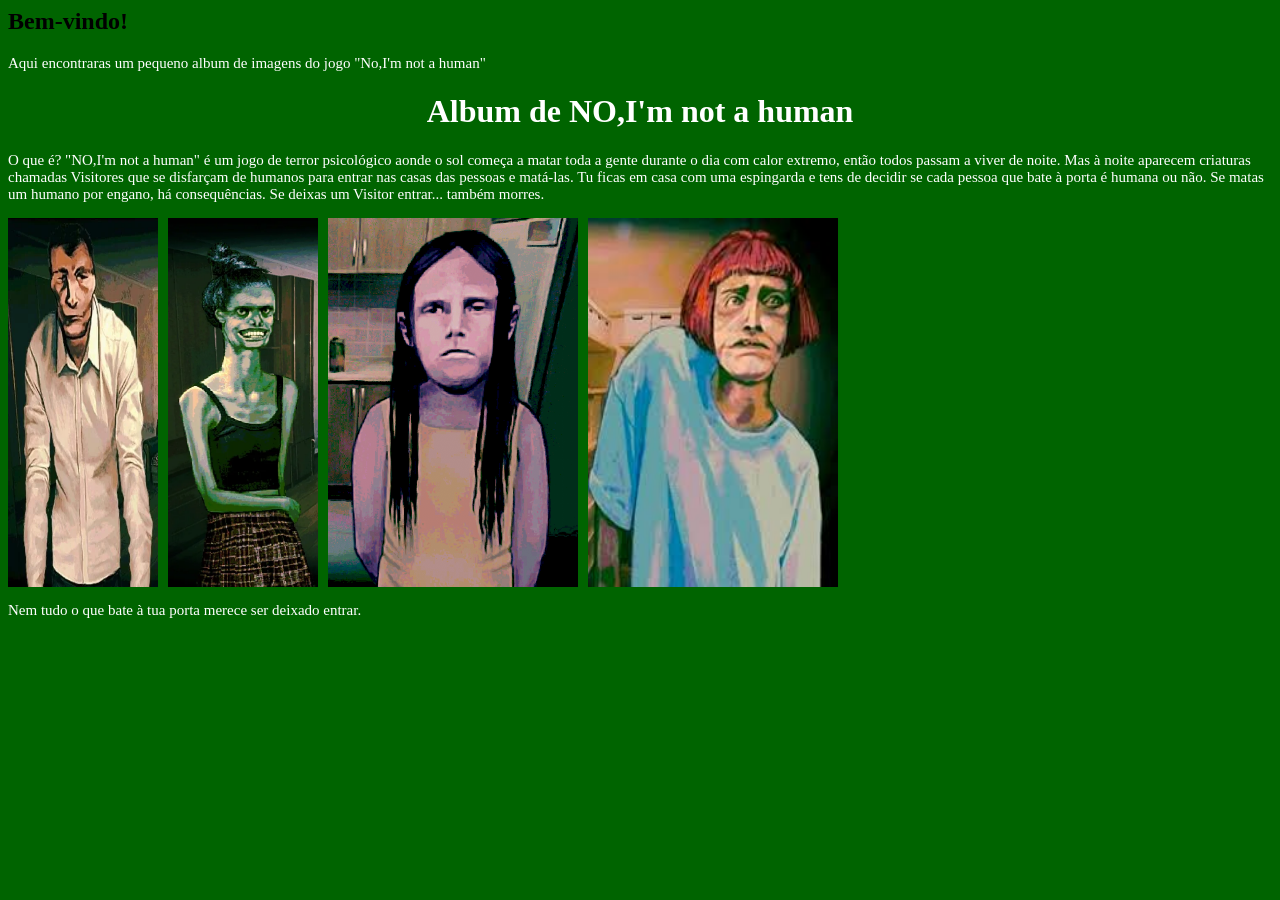
<file: gei2528/index.html>
<html>
<title> Álbum de No i'm not a human </title>
<head> 
<link rel="stylesheet" href="estilos.css"> <!--Define a ligação entre os ficheiro html e css-->
</head>
<body>
<main>
  <h2>Bem-vindo!</h2>
  <p>Aqui encontraras um pequeno album de imagens do jogo "No,I'm not a human"</p>
</main>
<h1> Album de NO,I'm not a human </h1>
<p>
O que é? "NO,I'm not a human" é um jogo de terror psicológico aonde o sol começa a matar toda a gente durante o dia com calor extremo, então todos passam a viver de noite. Mas à noite aparecem criaturas chamadas Visitores que se disfarçam de humanos para entrar nas casas das pessoas e matá-las. Tu ficas em casa com uma espingarda e tens de decidir se cada pessoa que bate à porta é humana ou não. Se matas um humano por engano, há consequências. Se deixas um Visitor entrar... também morres.</p>
<div style="display: flex; gap: 10px;">
  <img src="tallguy.webp" alt="tall guy" style="width: 150px;">
  <img src="cat_lady.png" alt="cat lady" style="width: 150px;">
  <img src="kid.png" alt="kid" style="width:250px;">
  <img src="visitor.png" alt="visitante" style="width:250px;">
</div>
<p> Nem tudo o que bate à tua porta merece ser deixado entrar.</p>

</body> <!--Fecha a parte do corpo do texto-->
</html> <!--Fecha o ficheiro HTML-->
</file>
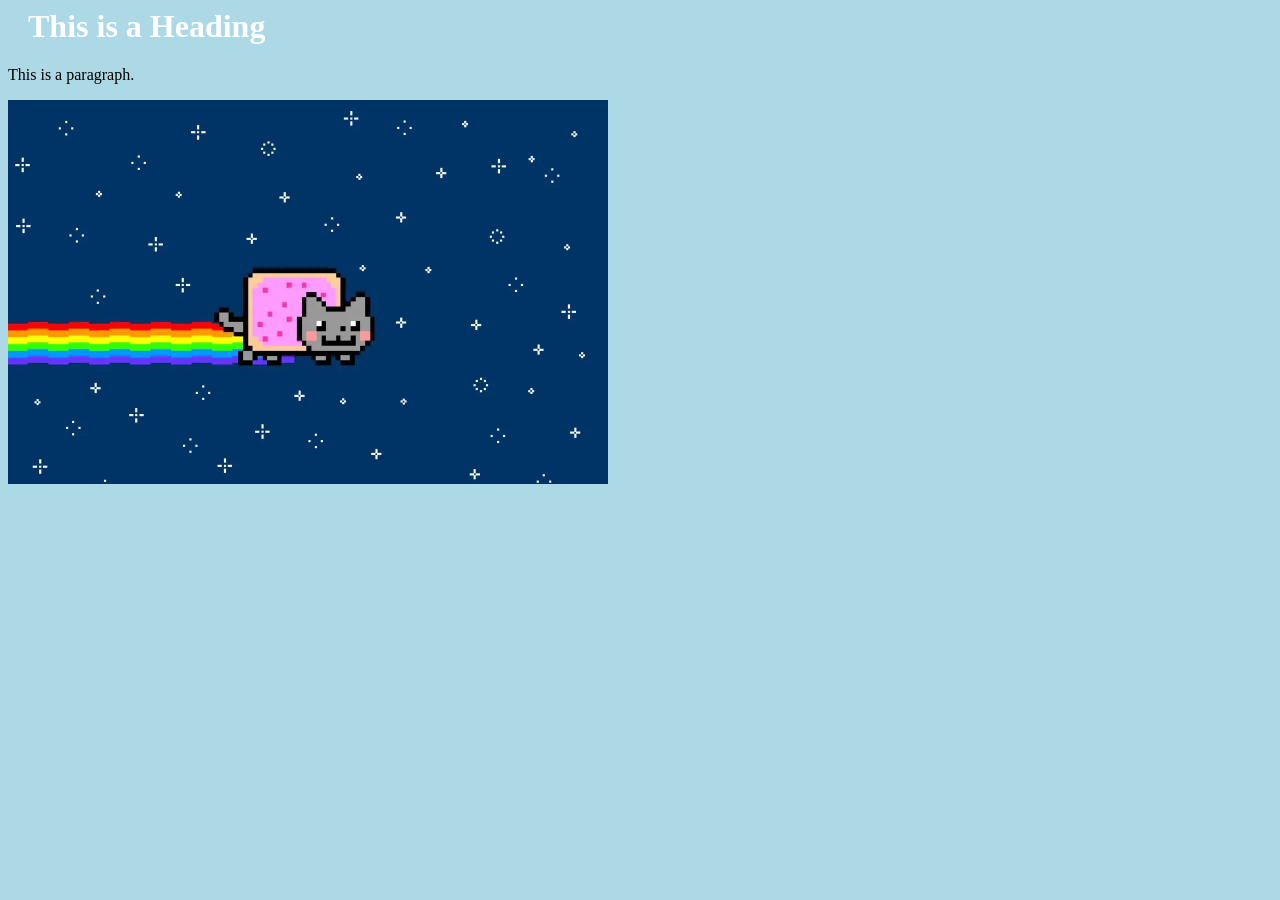
<file: gei2528/indexdiana.html>
<html> <!--Isto é um comentário que não afeta o codigo super importante para a PAP-->
<title>Pagina de TESTE</title>
<head> <!--Obrigatório colocar 'head' aonde escrevemos o link de ligação'-->
<meta charset="UTF-8">
<link rel='stylesheet' href='styles.css'> <!--Define a ligação entre os ficheiro html e css-->
</head>
<body> <!--Abre a parte do corpo do texto assim a partir dele ja podemos escrever o corpo do texto que queremos-->

<h1>This is a Heading</h1> <!--Isto é um título-->
<p>This is a paragraph.</p> <!--Isto é um paragrafo-->
<img src='nyancat.png' alt=nyancat width='600' height='384'>

</body> <!--Fecha a parte do corpo do texto-->
</html> <!--Fecha o ficheiro HTML-->

<!--Se quisermos fzr algo mas n temos a ctz q queremos alterar e queremos guardar para outro dia podemos escrever o codigo em comentário-->
</file>
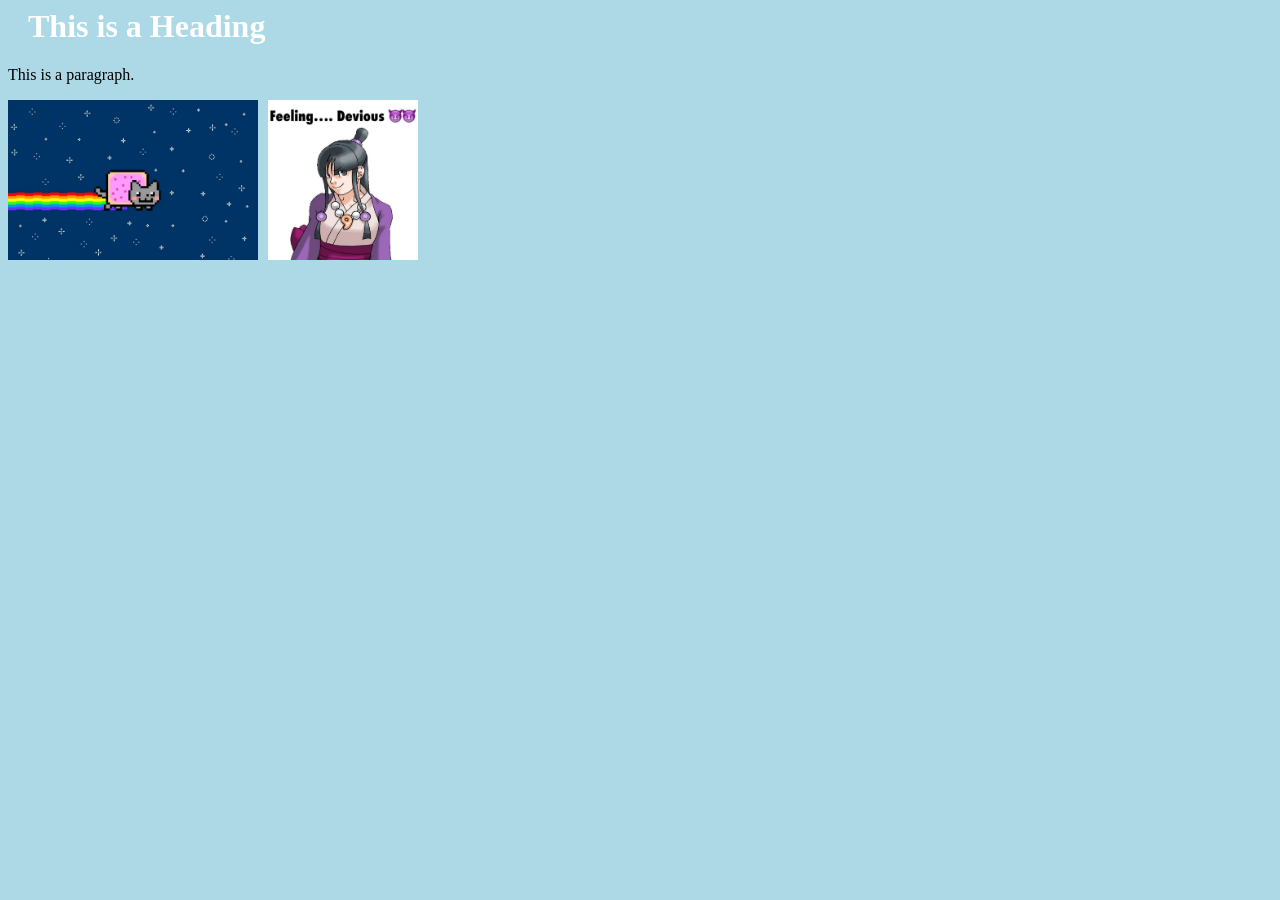
<file: gei2528/indexdiana2.html>
<html> <!--Isto é um comentário que não afeta o codigo super importante para a PAP-->
<title>Pagina de TESTE</title>
<head> <!--Obrigatório colocar 'head' aonde escrevemos o link de ligação'-->
<link rel='stylesheet' href='styles.css'> <!--Define a ligação entre os ficheiro html e css-->
</head>
<body> <!--Abre a parte do corpo do texto assim a partir dele ja podemos escrever o corpo do texto que queremos-->

<h1>This is a Heading</h1> <!--Isto é um título-->
<p>This is a paragraph.</p> <!--Isto é um paragrafo-->
<div style="display: flex; gap: 10px;">
  <img src="nyancat.png" alt="nyancat" style="width: 250px;">
  <img src="mayaaceattorney.jpg" alt="maya" style="width: 150px;">
</div>

</body> <!--Fecha a parte do corpo do texto-->
</html> <!--Fecha o ficheiro HTML-->

<!--Se quisermos fzr algo mas n temos a ctz q queremos alterar e queremos guardar para outro dia podemos escrever o codigo em comentário-->
</file>
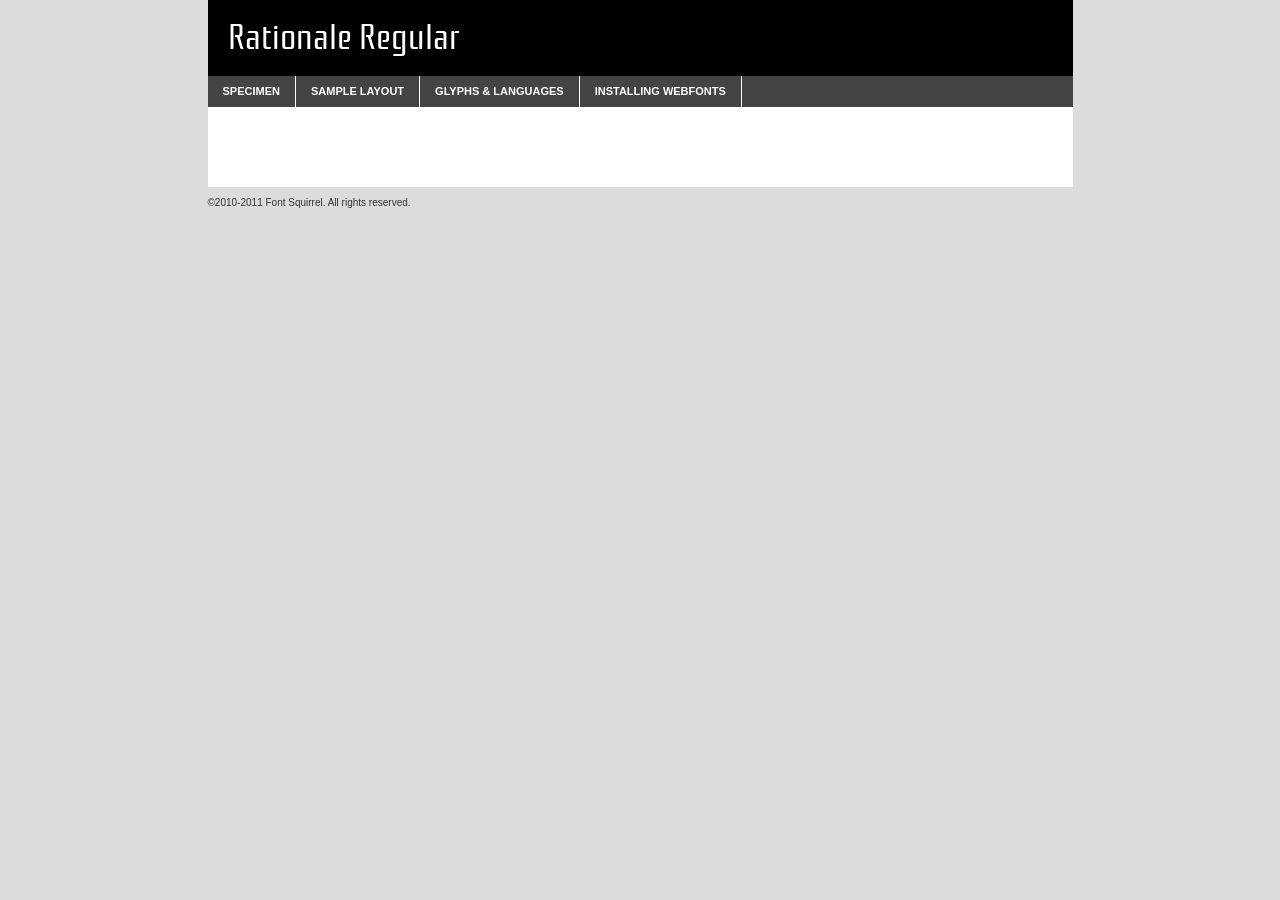
<file: wampthemes/modern/fonts/rationale-regular-demo.html>
<!DOCTYPE html PUBLIC "-//W3C//DTD XHTML 1.0 Transitional//EN"
	"http://www.w3.org/TR/xhtml1/DTD/xhtml1-transitional.dtd">

<html xmlns="http://www.w3.org/1999/xhtml" xml:lang="en" lang="en">
<head>
	<meta http-equiv="Content-Type" content="text/html; charset=utf-8" />
	<script src="http://ajax.googleapis.com/ajax/libs/jquery/1.7.2/jquery.min.js" type="text/javascript" charset="utf-8"></script>
	<script src="specimen_files/easytabs.js" type="text/javascript" charset="utf-8"></script>
	<link rel="stylesheet" href="specimen_files/specimen_stylesheet.css" type="text/css" charset="utf-8" />
	<link rel="stylesheet" href="stylesheet.css" type="text/css" charset="utf-8" />

	<style type="text/css">
					body{
				font-family: 'rationaleregular';
							}
		</style>

	<title>Rationale Regular Specimen</title>
	
	
	<script type="text/javascript" charset="utf-8">
		$(document).ready(function() {
			$('#container').easyTabs({defaultContent:1});
		});
	</script>
</head>

<body>
<div id="container">
	<div id="header">
		Rationale Regular	</div>
	<ul class="tabs">
		<li><a href="#specimen">Specimen</a></li>
		<li><a href="#layout">Sample Layout</a></li>
				<li><a href="#glyphs">Glyphs &amp; Languages</a></li>
		<li><a href="#installing">Installing Webfonts</a></li>
		
	</ul>
	
	<div id="main_content">

		
			<div id="specimen">
		
				<div class="section">
					<div class="grid12 firstcol">
						<div class="huge">AaBb</div>
					</div>
				</div>
		
				<div class="section">
					<div class="glyph_range">A&#x200B;B&#x200b;C&#x200b;D&#x200b;E&#x200b;F&#x200b;G&#x200b;H&#x200b;I&#x200b;J&#x200b;K&#x200b;L&#x200b;M&#x200b;N&#x200b;O&#x200b;P&#x200b;Q&#x200b;R&#x200b;S&#x200b;T&#x200b;U&#x200b;V&#x200b;W&#x200b;X&#x200b;Y&#x200b;Z&#x200b;a&#x200b;b&#x200b;c&#x200b;d&#x200b;e&#x200b;f&#x200b;g&#x200b;h&#x200b;i&#x200b;j&#x200b;k&#x200b;l&#x200b;m&#x200b;n&#x200b;o&#x200b;p&#x200b;q&#x200b;r&#x200b;s&#x200b;t&#x200b;u&#x200b;v&#x200b;w&#x200b;x&#x200b;y&#x200b;z&#x200b;1&#x200b;2&#x200b;3&#x200b;4&#x200b;5&#x200b;6&#x200b;7&#x200b;8&#x200b;9&#x200b;0&#x200b;&amp;&#x200b;.&#x200b;,&#x200b;?&#x200b;!&#x200b;&#64;&#x200b;(&#x200b;)&#x200b;#&#x200b;$&#x200b;%&#x200b;*&#x200b;+&#x200b;-&#x200b;=&#x200b;:&#x200b;;</div>
				</div>
				<div class="section">
					<div class="grid12 firstcol">
						<table class="sample_table">
							<tr><td>10</td><td class="size10">abcdefghijklmnopqrstuvwxyzABCDEFGHIJKLMNOPQRSTUVWXYZ0123456789abcdefghijklmnopqrstuvwxyzABCDEFGHIJKLMNOPQRSTUVWXYZ0123456789abcdefghijklmnopqrstuvwxyzABCDEFGHIJKLMNOPQRSTUVWXYZ</td></tr>
							<tr><td>11</td><td class="size11">abcdefghijklmnopqrstuvwxyzABCDEFGHIJKLMNOPQRSTUVWXYZ0123456789abcdefghijklmnopqrstuvwxyzABCDEFGHIJKLMNOPQRSTUVWXYZ0123456789abcdefghijklmnopqrstuvwxyzABCDEFGHIJKLMNOPQRSTUVWXYZ</td></tr>
							<tr><td>12</td><td class="size12">abcdefghijklmnopqrstuvwxyzABCDEFGHIJKLMNOPQRSTUVWXYZ0123456789abcdefghijklmnopqrstuvwxyzABCDEFGHIJKLMNOPQRSTUVWXYZ0123456789abcdefghijklmnopqrstuvwxyzABCDEFGHIJKLMNOPQRSTUVWXYZ</td></tr>
							<tr><td>13</td><td class="size13">abcdefghijklmnopqrstuvwxyzABCDEFGHIJKLMNOPQRSTUVWXYZ0123456789abcdefghijklmnopqrstuvwxyzABCDEFGHIJKLMNOPQRSTUVWXYZ0123456789abcdefghijklmnopqrstuvwxyzABCDEFGHIJKLMNOPQRSTUVWXYZ</td></tr>
							<tr><td>14</td><td class="size14">abcdefghijklmnopqrstuvwxyzABCDEFGHIJKLMNOPQRSTUVWXYZ0123456789abcdefghijklmnopqrstuvwxyzABCDEFGHIJKLMNOPQRSTUVWXYZ0123456789abcdefghijklmnopqrstuvwxyzABCDEFGHIJKLMNOPQRSTUVWXYZ</td></tr>
							<tr><td>16</td><td class="size16">abcdefghijklmnopqrstuvwxyzABCDEFGHIJKLMNOPQRSTUVWXYZ0123456789abcdefghijklmnopqrstuvwxyzABCDEFGHIJKLMNOPQRSTUVWXYZ</td></tr>
							<tr><td>18</td><td class="size18">abcdefghijklmnopqrstuvwxyzABCDEFGHIJKLMNOPQRSTUVWXYZ0123456789abcdefghijklmnopqrstuvwxyzABCDEFGHIJKLMNOPQRSTUVWXYZ</td></tr>
							<tr><td>20</td><td class="size20">abcdefghijklmnopqrstuvwxyzABCDEFGHIJKLMNOPQRSTUVWXYZ0123456789abcdefghijklmnopqrstuvwxyzABCDEFGHIJKLMNOPQRSTUVWXYZ</td></tr>
							<tr><td>24</td><td class="size24">abcdefghijklmnopqrstuvwxyzABCDEFGHIJKLMNOPQRSTUVWXYZ0123456789abcdefghijklmnopqrstuvwxyzABCDEFGHIJKLMNOPQRSTUVWXYZ</td></tr>
							<tr><td>30</td><td class="size30">abcdefghijklmnopqrstuvwxyzABCDEFGHIJKLMNOPQRSTUVWXYZ0123456789abcdefghijklmnopqrstuvwxyzABCDEFGHIJKLMNOPQRSTUVWXYZ</td></tr>
							<tr><td>36</td><td class="size36">abcdefghijklmnopqrstuvwxyzABCDEFGHIJKLMNOPQRSTUVWXYZ0123456789abcdefghijklmnopqrstuvwxyzABCDEFGHIJKLMNOPQRSTUVWXYZ</td></tr>
							<tr><td>48</td><td class="size48">abcdefghijklmnopqrstuvwxyzABCDEFGHIJKLMNOPQRSTUVWXYZ0123456789abcdefghijklmnopqrstuvwxyzABCDEFGHIJKLMNOPQRSTUVWXYZ</td></tr>
							<tr><td>60</td><td class="size60">abcdefghijklmnopqrstuvwxyzABCDEFGHIJKLMNOPQRSTUVWXYZ0123456789abcdefghijklmnopqrstuvwxyzABCDEFGHIJKLMNOPQRSTUVWXYZ</td></tr>
							<tr><td>72</td><td class="size72">abcdefghijklmnopqrstuvwxyzABCDEFGHIJKLMNOPQRSTUVWXYZ0123456789abcdefghijklmnopqrstuvwxyzABCDEFGHIJKLMNOPQRSTUVWXYZ</td></tr>
							<tr><td>90</td><td class="size90">abcdefghijklmnopqrstuvwxyzABCDEFGHIJKLMNOPQRSTUVWXYZ0123456789abcdefghijklmnopqrstuvwxyzABCDEFGHIJKLMNOPQRSTUVWXYZ</td></tr>
						</table>
				
					</div>
			
				</div>
		
		
		
								<div class="section" id="bodycomparison">


										<div id="xheight">
				<div class="fontbody">&#x25FC;&#x25FC;&#x25FC;&#x25FC;&#x25FC;&#x25FC;&#x25FC;&#x25FC;&#x25FC;&#x25FC;&#x25FC;&#x25FC;&#x25FC;&#x25FC;&#x25FC;&#x25FC;&#x25FC;&#x25FC;&#x25FC;&#x25FC;&#x25FC;&#x25FC;&#x25FC;&#x25FC;&#x25FC;&#x25FC;&#x25FC;&#x25FC;&#x25FC;&#x25FC;&#x25FC;&#x25FC;&#x25FC;&#x25FC;&#x25FC;&#x25FC;&#x25FC;&#x25FC;&#x25FC;&#x25FC;&#x25FC;&#x25FC;&#x25FC;&#x25FC;&#x25FC;&#x25FC;&#x25FC;&#x25FC;&#x25FC;&#x25FC;&#x25FC;&#x25FC;&#x25FC;&#x25FC;&#x25FC;&#x25FC;&#x25FC;&#x25FC;&#x25FC;&#x25FC;&#x25FC;&#x25FC;&#x25FC;&#x25FC;&#x25FC;&#x25FC;&#x25FC;&#x25FC;&#x25FC;&#x25FC;&#x25FC;&#x25FC;&#x25FC;&#x25FC;&#x25FC;&#x25FC;&#x25FC;&#x25FC;&#x25FC;&#x25FC;&#x25FC;&#x25FC;&#x25FC;&#x25FC;&#x25FC;&#x25FC;&#x25FC;&#x25FC;&#x25FC;&#x25FC;&#x25FC;&#x25FC;&#x25FC;&#x25FC;&#x25FC;&#x25FC;&#x25FC;&#x25FC;&#x25FC;body</div><div class="arialbody">body</div><div class="verdanabody">body</div><div class="georgiabody">body</div></div>
										<div class="fontbody" style="z-index:1">
											body<span>Rationale Regular</span>
										</div>
										<div class="arialbody" style="z-index:1">
											body<span>Arial</span>
										</div>
										<div class="verdanabody" style="z-index:1">
											body<span>Verdana</span>
										</div>
										<div class="georgiabody" style="z-index:1">
											body<span>Georgia</span>
										</div>



								</div>
		
		
				<div class="section psample psample_row1" id="">
					
					<div class="grid2 firstcol">
						<p class="size10"><span>10.</span>Aenean lacinia bibendum nulla sed consectetur. Fusce dapibus, tellus ac cursus commodo, tortor mauris condimentum nibh, ut fermentum massa justo sit amet risus. Nullam id dolor id nibh ultricies vehicula ut id elit. Cum sociis natoque penatibus et magnis dis parturient montes, nascetur ridiculus mus. Nulla vitae elit libero, a pharetra augue.</p>
			
					</div>
					<div class="grid3">
						<p class="size11"><span>11.</span>Aenean lacinia bibendum nulla sed consectetur. Fusce dapibus, tellus ac cursus commodo, tortor mauris condimentum nibh, ut fermentum massa justo sit amet risus. Nullam id dolor id nibh ultricies vehicula ut id elit. Cum sociis natoque penatibus et magnis dis parturient montes, nascetur ridiculus mus. Nulla vitae elit libero, a pharetra augue.</p>
			
					</div>
					<div class="grid3">
						<p class="size12"><span>12.</span>Aenean lacinia bibendum nulla sed consectetur. Fusce dapibus, tellus ac cursus commodo, tortor mauris condimentum nibh, ut fermentum massa justo sit amet risus. Nullam id dolor id nibh ultricies vehicula ut id elit. Cum sociis natoque penatibus et magnis dis parturient montes, nascetur ridiculus mus. Nulla vitae elit libero, a pharetra augue.</p>
			
					</div>
					<div class="grid4">
						<p class="size13"><span>13.</span>Aenean lacinia bibendum nulla sed consectetur. Fusce dapibus, tellus ac cursus commodo, tortor mauris condimentum nibh, ut fermentum massa justo sit amet risus. Nullam id dolor id nibh ultricies vehicula ut id elit. Cum sociis natoque penatibus et magnis dis parturient montes, nascetur ridiculus mus. Nulla vitae elit libero, a pharetra augue.</p>
			
					</div>
					<div class="white_blend"></div>
					
				</div>
				<div class="section psample psample_row2" id="">
					<div class="grid3 firstcol">
						<p class="size14"><span>14.</span>Aenean lacinia bibendum nulla sed consectetur. Fusce dapibus, tellus ac cursus commodo, tortor mauris condimentum nibh, ut fermentum massa justo sit amet risus. Nullam id dolor id nibh ultricies vehicula ut id elit. Cum sociis natoque penatibus et magnis dis parturient montes, nascetur ridiculus mus. Nulla vitae elit libero, a pharetra augue.</p>
			
					</div>
					<div class="grid4">
						<p class="size16"><span>16.</span>Aenean lacinia bibendum nulla sed consectetur. Fusce dapibus, tellus ac cursus commodo, tortor mauris condimentum nibh, ut fermentum massa justo sit amet risus. Nullam id dolor id nibh ultricies vehicula ut id elit. Cum sociis natoque penatibus et magnis dis parturient montes, nascetur ridiculus mus. Nulla vitae elit libero, a pharetra augue.</p>
			
					</div>
					<div class="grid5">
						<p class="size18"><span>18.</span>Aenean lacinia bibendum nulla sed consectetur. Fusce dapibus, tellus ac cursus commodo, tortor mauris condimentum nibh, ut fermentum massa justo sit amet risus. Nullam id dolor id nibh ultricies vehicula ut id elit. Cum sociis natoque penatibus et magnis dis parturient montes, nascetur ridiculus mus. Nulla vitae elit libero, a pharetra augue.</p>
			
					</div>

					<div class="white_blend"></div>

				</div>
				
				<div class="section psample psample_row3" id="">
					<div class="grid5 firstcol">
						<p class="size20"><span>20.</span>Aenean lacinia bibendum nulla sed consectetur. Fusce dapibus, tellus ac cursus commodo, tortor mauris condimentum nibh, ut fermentum massa justo sit amet risus. Nullam id dolor id nibh ultricies vehicula ut id elit. Cum sociis natoque penatibus et magnis dis parturient montes, nascetur ridiculus mus. Nulla vitae elit libero, a pharetra augue.</p>
					</div>
					<div class="grid7">
						<p class="size24"><span>24.</span>Aenean lacinia bibendum nulla sed consectetur. Fusce dapibus, tellus ac cursus commodo, tortor mauris condimentum nibh, ut fermentum massa justo sit amet risus. Nullam id dolor id nibh ultricies vehicula ut id elit. Cum sociis natoque penatibus et magnis dis parturient montes, nascetur ridiculus mus. Nulla vitae elit libero, a pharetra augue.</p>
					</div>
					
					<div class="white_blend"></div>
					
				</div>
				
				<div class="section psample psample_row4" id="">
					<div class="grid12 firstcol">
						<p class="size30"><span>30.</span>Aenean lacinia bibendum nulla sed consectetur. Fusce dapibus, tellus ac cursus commodo, tortor mauris condimentum nibh, ut fermentum massa justo sit amet risus. Nullam id dolor id nibh ultricies vehicula ut id elit. Cum sociis natoque penatibus et magnis dis parturient montes, nascetur ridiculus mus. Nulla vitae elit libero, a pharetra augue.</p>
					</div>
					<div class="white_blend"></div>
					
				</div>
				
				
				
				<div class="section psample psample_row1 fullreverse">
					<div class="grid2 firstcol">
						<p class="size10"><span>10.</span>Aenean lacinia bibendum nulla sed consectetur. Fusce dapibus, tellus ac cursus commodo, tortor mauris condimentum nibh, ut fermentum massa justo sit amet risus. Nullam id dolor id nibh ultricies vehicula ut id elit. Cum sociis natoque penatibus et magnis dis parturient montes, nascetur ridiculus mus. Nulla vitae elit libero, a pharetra augue.</p>
			
					</div>
					<div class="grid3">
						<p class="size11"><span>11.</span>Aenean lacinia bibendum nulla sed consectetur. Fusce dapibus, tellus ac cursus commodo, tortor mauris condimentum nibh, ut fermentum massa justo sit amet risus. Nullam id dolor id nibh ultricies vehicula ut id elit. Cum sociis natoque penatibus et magnis dis parturient montes, nascetur ridiculus mus. Nulla vitae elit libero, a pharetra augue.</p>
			
					</div>
					<div class="grid3">
						<p class="size12"><span>12.</span>Aenean lacinia bibendum nulla sed consectetur. Fusce dapibus, tellus ac cursus commodo, tortor mauris condimentum nibh, ut fermentum massa justo sit amet risus. Nullam id dolor id nibh ultricies vehicula ut id elit. Cum sociis natoque penatibus et magnis dis parturient montes, nascetur ridiculus mus. Nulla vitae elit libero, a pharetra augue.</p>
			
					</div>
					<div class="grid4">
						<p class="size13"><span>13.</span>Aenean lacinia bibendum nulla sed consectetur. Fusce dapibus, tellus ac cursus commodo, tortor mauris condimentum nibh, ut fermentum massa justo sit amet risus. Nullam id dolor id nibh ultricies vehicula ut id elit. Cum sociis natoque penatibus et magnis dis parturient montes, nascetur ridiculus mus. Nulla vitae elit libero, a pharetra augue.</p>
			
					</div>
					<div class="black_blend"></div>
					
				</div>
				
				<div class="section psample psample_row2 fullreverse">
					<div class="grid3 firstcol">
						<p class="size14"><span>14.</span>Aenean lacinia bibendum nulla sed consectetur. Fusce dapibus, tellus ac cursus commodo, tortor mauris condimentum nibh, ut fermentum massa justo sit amet risus. Nullam id dolor id nibh ultricies vehicula ut id elit. Cum sociis natoque penatibus et magnis dis parturient montes, nascetur ridiculus mus. Nulla vitae elit libero, a pharetra augue.</p>
			
					</div>
					<div class="grid4">
						<p class="size16"><span>16.</span>Aenean lacinia bibendum nulla sed consectetur. Fusce dapibus, tellus ac cursus commodo, tortor mauris condimentum nibh, ut fermentum massa justo sit amet risus. Nullam id dolor id nibh ultricies vehicula ut id elit. Cum sociis natoque penatibus et magnis dis parturient montes, nascetur ridiculus mus. Nulla vitae elit libero, a pharetra augue.</p>
			
					</div>
					<div class="grid5">
						<p class="size18"><span>18.</span>Aenean lacinia bibendum nulla sed consectetur. Fusce dapibus, tellus ac cursus commodo, tortor mauris condimentum nibh, ut fermentum massa justo sit amet risus. Nullam id dolor id nibh ultricies vehicula ut id elit. Cum sociis natoque penatibus et magnis dis parturient montes, nascetur ridiculus mus. Nulla vitae elit libero, a pharetra augue.</p>
			
					</div>
					<div class="black_blend"></div>

				</div>
				
				<div class="section psample fullreverse psample_row3" id="">
					<div class="grid5 firstcol">
						<p class="size20"><span>20.</span>Aenean lacinia bibendum nulla sed consectetur. Fusce dapibus, tellus ac cursus commodo, tortor mauris condimentum nibh, ut fermentum massa justo sit amet risus. Nullam id dolor id nibh ultricies vehicula ut id elit. Cum sociis natoque penatibus et magnis dis parturient montes, nascetur ridiculus mus. Nulla vitae elit libero, a pharetra augue.</p>
					</div>
					<div class="grid7">
						<p class="size24"><span>24.</span>Aenean lacinia bibendum nulla sed consectetur. Fusce dapibus, tellus ac cursus commodo, tortor mauris condimentum nibh, ut fermentum massa justo sit amet risus. Nullam id dolor id nibh ultricies vehicula ut id elit. Cum sociis natoque penatibus et magnis dis parturient montes, nascetur ridiculus mus. Nulla vitae elit libero, a pharetra augue.</p>
					</div>
					
					<div class="black_blend"></div>
					
				</div>
				
				<div class="section psample fullreverse psample_row4" id="" style="border-bottom: 20px #000 solid;">
					<div class="grid12 firstcol">
						<p class="size30"><span>30.</span>Aenean lacinia bibendum nulla sed consectetur. Fusce dapibus, tellus ac cursus commodo, tortor mauris condimentum nibh, ut fermentum massa justo sit amet risus. Nullam id dolor id nibh ultricies vehicula ut id elit. Cum sociis natoque penatibus et magnis dis parturient montes, nascetur ridiculus mus. Nulla vitae elit libero, a pharetra augue.</p>
					</div>
					<div class="black_blend"></div>
					
				</div>
				
				
				
				
			</div>
			
			<div id="layout">
				
				<div class="section">
					
					<div class="grid12 firstcol">
						<h1>Lorem Ipsum Dolor</h1>
						<h2>Etiam porta sem malesuada magna mollis euismod</h2>
						
						<p class="byline">By <a href="#link">Aenean Lacinia</a></p>
					</div>
				</div>
				<div class="section">
					<div class="grid8 firstcol">
						<p class="large">Donec sed odio dui. Morbi leo risus, porta ac consectetur ac, vestibulum at eros. Fusce dapibus, tellus ac cursus commodo, tortor mauris condimentum nibh, ut fermentum massa justo sit amet risus. </p>

						
						<h3>Pellentesque ornare sem</h3>

						<p>Maecenas sed diam eget risus varius blandit sit amet non magna. Maecenas faucibus mollis interdum. Donec ullamcorper nulla non metus auctor fringilla. Nullam id dolor id nibh ultricies vehicula ut id elit. Nullam id dolor id nibh ultricies vehicula ut id elit. </p>

						<p>Aenean eu leo quam. Pellentesque ornare sem lacinia quam venenatis vestibulum. Lorem ipsum dolor sit amet, consectetur adipiscing elit. Cum sociis natoque penatibus et magnis dis parturient montes, nascetur ridiculus mus. </p>

						<p>Nulla vitae elit libero, a pharetra augue. Praesent commodo cursus magna, vel scelerisque nisl consectetur et. Aenean lacinia bibendum nulla sed consectetur. </p>

						<p>Nullam quis risus eget urna mollis ornare vel eu leo. Nullam quis risus eget urna mollis ornare vel eu leo. Maecenas sed diam eget risus varius blandit sit amet non magna. Donec ullamcorper nulla non metus auctor fringilla. </p>

						<h3>Cras mattis consectetur</h3>

						<p>Aenean eu leo quam. Pellentesque ornare sem lacinia quam venenatis vestibulum. Aenean lacinia bibendum nulla sed consectetur. Integer posuere erat a ante venenatis dapibus posuere velit aliquet. Cras mattis consectetur purus sit amet fermentum. </p>

						<p>Nullam id dolor id nibh ultricies vehicula ut id elit. Nullam quis risus eget urna mollis ornare vel eu leo. Cras mattis consectetur purus sit amet fermentum.</p>
					</div>
					
					<div class="grid4 sidebar">
						
						<div class="box reverse">
							<p class="last">Nullam quis risus eget urna mollis ornare vel eu leo. Donec ullamcorper nulla non metus auctor fringilla. Cras mattis consectetur purus sit amet fermentum. Sed posuere consectetur est at lobortis. Lorem ipsum dolor sit amet, consectetur adipiscing elit. </p>
						</div>
						
						<p class="caption">Maecenas sed diam eget risus varius.</p>

						<p>Vestibulum id ligula porta felis euismod semper. Integer posuere erat a ante venenatis dapibus posuere velit aliquet. Vestibulum id ligula porta felis euismod semper. Sed posuere consectetur est at lobortis. Maecenas sed diam eget risus varius blandit sit amet non magna. Fusce dapibus, tellus ac cursus commodo, tortor mauris condimentum nibh, ut fermentum massa justo sit amet risus. </p>

					

						<p>Duis mollis, est non commodo luctus, nisi erat porttitor ligula, eget lacinia odio sem nec elit. Aenean lacinia bibendum nulla sed consectetur. Vivamus sagittis lacus vel augue laoreet rutrum faucibus dolor auctor. Aenean lacinia bibendum nulla sed consectetur. Nullam quis risus eget urna mollis ornare vel eu leo. </p>

						<p>Praesent commodo cursus magna, vel scelerisque nisl consectetur et. Donec ullamcorper nulla non metus auctor fringilla. Maecenas faucibus mollis interdum. Fusce dapibus, tellus ac cursus commodo, tortor mauris condimentum nibh, ut fermentum massa justo sit amet risus. </p>

					</div>
				</div>
				
			</div>


			



		<div id="glyphs">
			<div class="section">
				<div class="grid12 firstcol">
			
				<h1>Language Support</h1>
				<p>The subset of Rationale Regular in this kit supports the following languages:<br />
			
					Albanian, Basque, Breton, Chamorro, Danish, English, Faroese, Finnish, Frisian, Galician, German, Icelandic, Italian, Malagasy, Norwegian, Portuguese, Spanish, Swedish				</p>
				<h1>Glyph Chart</h1>
				<p>The subset of Rationale Regular in this kit includes all the glyphs listed below. Unicode entities are included above each glyph to help you insert individual characters into your layout.</p>
				<div id="glyph_chart">
			
																				 <div><p>&amp;#13;</p>&#13;</div>
																				 <div><p>&amp;#32;</p>&#32;</div>
																				 <div><p>&amp;#33;</p>&#33;</div>
																				 <div><p>&amp;#34;</p>&#34;</div>
																				 <div><p>&amp;#35;</p>&#35;</div>
																				 <div><p>&amp;#36;</p>&#36;</div>
																				 <div><p>&amp;#37;</p>&#37;</div>
																				 <div><p>&amp;#38;</p>&#38;</div>
																				 <div><p>&amp;#39;</p>&#39;</div>
																				 <div><p>&amp;#40;</p>&#40;</div>
																				 <div><p>&amp;#41;</p>&#41;</div>
																				 <div><p>&amp;#42;</p>&#42;</div>
																				 <div><p>&amp;#43;</p>&#43;</div>
																				 <div><p>&amp;#44;</p>&#44;</div>
																				 <div><p>&amp;#45;</p>&#45;</div>
																				 <div><p>&amp;#46;</p>&#46;</div>
																				 <div><p>&amp;#47;</p>&#47;</div>
																				 <div><p>&amp;#48;</p>&#48;</div>
																				 <div><p>&amp;#49;</p>&#49;</div>
																				 <div><p>&amp;#50;</p>&#50;</div>
																				 <div><p>&amp;#51;</p>&#51;</div>
																				 <div><p>&amp;#52;</p>&#52;</div>
																				 <div><p>&amp;#53;</p>&#53;</div>
																				 <div><p>&amp;#54;</p>&#54;</div>
																				 <div><p>&amp;#55;</p>&#55;</div>
																				 <div><p>&amp;#56;</p>&#56;</div>
																				 <div><p>&amp;#57;</p>&#57;</div>
																				 <div><p>&amp;#58;</p>&#58;</div>
																				 <div><p>&amp;#59;</p>&#59;</div>
																				 <div><p>&amp;#60;</p>&#60;</div>
																				 <div><p>&amp;#61;</p>&#61;</div>
																				 <div><p>&amp;#62;</p>&#62;</div>
																				 <div><p>&amp;#63;</p>&#63;</div>
																				 <div><p>&amp;#64;</p>&#64;</div>
																				 <div><p>&amp;#65;</p>&#65;</div>
																				 <div><p>&amp;#66;</p>&#66;</div>
																				 <div><p>&amp;#67;</p>&#67;</div>
																				 <div><p>&amp;#68;</p>&#68;</div>
																				 <div><p>&amp;#69;</p>&#69;</div>
																				 <div><p>&amp;#70;</p>&#70;</div>
																				 <div><p>&amp;#71;</p>&#71;</div>
																				 <div><p>&amp;#72;</p>&#72;</div>
																				 <div><p>&amp;#73;</p>&#73;</div>
																				 <div><p>&amp;#74;</p>&#74;</div>
																				 <div><p>&amp;#75;</p>&#75;</div>
																				 <div><p>&amp;#76;</p>&#76;</div>
																				 <div><p>&amp;#77;</p>&#77;</div>
																				 <div><p>&amp;#78;</p>&#78;</div>
																				 <div><p>&amp;#79;</p>&#79;</div>
																				 <div><p>&amp;#80;</p>&#80;</div>
																				 <div><p>&amp;#81;</p>&#81;</div>
																				 <div><p>&amp;#82;</p>&#82;</div>
																				 <div><p>&amp;#83;</p>&#83;</div>
																				 <div><p>&amp;#84;</p>&#84;</div>
																				 <div><p>&amp;#85;</p>&#85;</div>
																				 <div><p>&amp;#86;</p>&#86;</div>
																				 <div><p>&amp;#87;</p>&#87;</div>
																				 <div><p>&amp;#88;</p>&#88;</div>
																				 <div><p>&amp;#89;</p>&#89;</div>
																				 <div><p>&amp;#90;</p>&#90;</div>
																				 <div><p>&amp;#91;</p>&#91;</div>
																				 <div><p>&amp;#92;</p>&#92;</div>
																				 <div><p>&amp;#93;</p>&#93;</div>
																				 <div><p>&amp;#94;</p>&#94;</div>
																				 <div><p>&amp;#95;</p>&#95;</div>
																				 <div><p>&amp;#96;</p>&#96;</div>
																				 <div><p>&amp;#97;</p>&#97;</div>
																				 <div><p>&amp;#98;</p>&#98;</div>
																				 <div><p>&amp;#99;</p>&#99;</div>
																				 <div><p>&amp;#100;</p>&#100;</div>
																				 <div><p>&amp;#101;</p>&#101;</div>
																				 <div><p>&amp;#102;</p>&#102;</div>
																				 <div><p>&amp;#103;</p>&#103;</div>
																				 <div><p>&amp;#104;</p>&#104;</div>
																				 <div><p>&amp;#105;</p>&#105;</div>
																				 <div><p>&amp;#106;</p>&#106;</div>
																				 <div><p>&amp;#107;</p>&#107;</div>
																				 <div><p>&amp;#108;</p>&#108;</div>
																				 <div><p>&amp;#109;</p>&#109;</div>
																				 <div><p>&amp;#110;</p>&#110;</div>
																				 <div><p>&amp;#111;</p>&#111;</div>
																				 <div><p>&amp;#112;</p>&#112;</div>
																				 <div><p>&amp;#113;</p>&#113;</div>
																				 <div><p>&amp;#114;</p>&#114;</div>
																				 <div><p>&amp;#115;</p>&#115;</div>
																				 <div><p>&amp;#116;</p>&#116;</div>
																				 <div><p>&amp;#117;</p>&#117;</div>
																				 <div><p>&amp;#118;</p>&#118;</div>
																				 <div><p>&amp;#119;</p>&#119;</div>
																				 <div><p>&amp;#120;</p>&#120;</div>
																				 <div><p>&amp;#121;</p>&#121;</div>
																				 <div><p>&amp;#122;</p>&#122;</div>
																				 <div><p>&amp;#123;</p>&#123;</div>
																				 <div><p>&amp;#124;</p>&#124;</div>
																				 <div><p>&amp;#125;</p>&#125;</div>
																				 <div><p>&amp;#126;</p>&#126;</div>
																				 <div><p>&amp;#160;</p>&#160;</div>
																				 <div><p>&amp;#161;</p>&#161;</div>
																				 <div><p>&amp;#162;</p>&#162;</div>
																				 <div><p>&amp;#163;</p>&#163;</div>
																				 <div><p>&amp;#164;</p>&#164;</div>
																				 <div><p>&amp;#165;</p>&#165;</div>
																				 <div><p>&amp;#166;</p>&#166;</div>
																				 <div><p>&amp;#167;</p>&#167;</div>
																				 <div><p>&amp;#168;</p>&#168;</div>
																				 <div><p>&amp;#169;</p>&#169;</div>
																				 <div><p>&amp;#170;</p>&#170;</div>
																				 <div><p>&amp;#171;</p>&#171;</div>
																				 <div><p>&amp;#172;</p>&#172;</div>
																				 <div><p>&amp;#173;</p>&#173;</div>
																				 <div><p>&amp;#174;</p>&#174;</div>
																				 <div><p>&amp;#175;</p>&#175;</div>
																				 <div><p>&amp;#176;</p>&#176;</div>
																				 <div><p>&amp;#177;</p>&#177;</div>
																				 <div><p>&amp;#178;</p>&#178;</div>
																				 <div><p>&amp;#179;</p>&#179;</div>
																				 <div><p>&amp;#180;</p>&#180;</div>
																				 <div><p>&amp;#181;</p>&#181;</div>
																				 <div><p>&amp;#182;</p>&#182;</div>
																				 <div><p>&amp;#183;</p>&#183;</div>
																				 <div><p>&amp;#184;</p>&#184;</div>
																				 <div><p>&amp;#185;</p>&#185;</div>
																				 <div><p>&amp;#186;</p>&#186;</div>
																				 <div><p>&amp;#187;</p>&#187;</div>
																				 <div><p>&amp;#188;</p>&#188;</div>
																				 <div><p>&amp;#189;</p>&#189;</div>
																				 <div><p>&amp;#190;</p>&#190;</div>
																				 <div><p>&amp;#191;</p>&#191;</div>
																				 <div><p>&amp;#192;</p>&#192;</div>
																				 <div><p>&amp;#193;</p>&#193;</div>
																				 <div><p>&amp;#194;</p>&#194;</div>
																				 <div><p>&amp;#195;</p>&#195;</div>
																				 <div><p>&amp;#196;</p>&#196;</div>
																				 <div><p>&amp;#197;</p>&#197;</div>
																				 <div><p>&amp;#198;</p>&#198;</div>
																				 <div><p>&amp;#199;</p>&#199;</div>
																				 <div><p>&amp;#200;</p>&#200;</div>
																				 <div><p>&amp;#201;</p>&#201;</div>
																				 <div><p>&amp;#202;</p>&#202;</div>
																				 <div><p>&amp;#203;</p>&#203;</div>
																				 <div><p>&amp;#204;</p>&#204;</div>
																				 <div><p>&amp;#205;</p>&#205;</div>
																				 <div><p>&amp;#206;</p>&#206;</div>
																				 <div><p>&amp;#207;</p>&#207;</div>
																				 <div><p>&amp;#208;</p>&#208;</div>
																				 <div><p>&amp;#209;</p>&#209;</div>
																				 <div><p>&amp;#210;</p>&#210;</div>
																				 <div><p>&amp;#211;</p>&#211;</div>
																				 <div><p>&amp;#212;</p>&#212;</div>
																				 <div><p>&amp;#213;</p>&#213;</div>
																				 <div><p>&amp;#214;</p>&#214;</div>
																				 <div><p>&amp;#215;</p>&#215;</div>
																				 <div><p>&amp;#216;</p>&#216;</div>
																				 <div><p>&amp;#217;</p>&#217;</div>
																				 <div><p>&amp;#218;</p>&#218;</div>
																				 <div><p>&amp;#219;</p>&#219;</div>
																				 <div><p>&amp;#220;</p>&#220;</div>
																				 <div><p>&amp;#221;</p>&#221;</div>
																				 <div><p>&amp;#222;</p>&#222;</div>
																				 <div><p>&amp;#223;</p>&#223;</div>
																				 <div><p>&amp;#224;</p>&#224;</div>
																				 <div><p>&amp;#225;</p>&#225;</div>
																				 <div><p>&amp;#226;</p>&#226;</div>
																				 <div><p>&amp;#227;</p>&#227;</div>
																				 <div><p>&amp;#228;</p>&#228;</div>
																				 <div><p>&amp;#229;</p>&#229;</div>
																				 <div><p>&amp;#230;</p>&#230;</div>
																				 <div><p>&amp;#231;</p>&#231;</div>
																				 <div><p>&amp;#232;</p>&#232;</div>
																				 <div><p>&amp;#233;</p>&#233;</div>
																				 <div><p>&amp;#234;</p>&#234;</div>
																				 <div><p>&amp;#235;</p>&#235;</div>
																				 <div><p>&amp;#236;</p>&#236;</div>
																				 <div><p>&amp;#237;</p>&#237;</div>
																				 <div><p>&amp;#238;</p>&#238;</div>
																				 <div><p>&amp;#239;</p>&#239;</div>
																				 <div><p>&amp;#240;</p>&#240;</div>
																				 <div><p>&amp;#241;</p>&#241;</div>
																				 <div><p>&amp;#242;</p>&#242;</div>
																				 <div><p>&amp;#243;</p>&#243;</div>
																				 <div><p>&amp;#244;</p>&#244;</div>
																				 <div><p>&amp;#245;</p>&#245;</div>
																				 <div><p>&amp;#246;</p>&#246;</div>
																				 <div><p>&amp;#247;</p>&#247;</div>
																				 <div><p>&amp;#248;</p>&#248;</div>
																				 <div><p>&amp;#249;</p>&#249;</div>
																				 <div><p>&amp;#250;</p>&#250;</div>
																				 <div><p>&amp;#251;</p>&#251;</div>
																				 <div><p>&amp;#252;</p>&#252;</div>
																				 <div><p>&amp;#253;</p>&#253;</div>
																				 <div><p>&amp;#254;</p>&#254;</div>
																				 <div><p>&amp;#255;</p>&#255;</div>
																				 <div><p>&amp;#338;</p>&#338;</div>
																				 <div><p>&amp;#339;</p>&#339;</div>
																				 <div><p>&amp;#710;</p>&#710;</div>
																				 <div><p>&amp;#732;</p>&#732;</div>
																				 <div><p>&amp;#8192;</p>&#8192;</div>
																				 <div><p>&amp;#8193;</p>&#8193;</div>
																				 <div><p>&amp;#8194;</p>&#8194;</div>
																				 <div><p>&amp;#8195;</p>&#8195;</div>
																				 <div><p>&amp;#8196;</p>&#8196;</div>
																				 <div><p>&amp;#8197;</p>&#8197;</div>
																				 <div><p>&amp;#8198;</p>&#8198;</div>
																				 <div><p>&amp;#8199;</p>&#8199;</div>
																				 <div><p>&amp;#8200;</p>&#8200;</div>
																				 <div><p>&amp;#8201;</p>&#8201;</div>
																				 <div><p>&amp;#8202;</p>&#8202;</div>
																				 <div><p>&amp;#8208;</p>&#8208;</div>
																				 <div><p>&amp;#8209;</p>&#8209;</div>
																				 <div><p>&amp;#8210;</p>&#8210;</div>
																				 <div><p>&amp;#8211;</p>&#8211;</div>
																				 <div><p>&amp;#8212;</p>&#8212;</div>
																				 <div><p>&amp;#8216;</p>&#8216;</div>
																				 <div><p>&amp;#8217;</p>&#8217;</div>
																				 <div><p>&amp;#8218;</p>&#8218;</div>
																				 <div><p>&amp;#8220;</p>&#8220;</div>
																				 <div><p>&amp;#8221;</p>&#8221;</div>
																				 <div><p>&amp;#8222;</p>&#8222;</div>
																				 <div><p>&amp;#8226;</p>&#8226;</div>
																				 <div><p>&amp;#8239;</p>&#8239;</div>
																				 <div><p>&amp;#8249;</p>&#8249;</div>
																				 <div><p>&amp;#8250;</p>&#8250;</div>
																				 <div><p>&amp;#8287;</p>&#8287;</div>
																				 <div><p>&amp;#8364;</p>&#8364;</div>
																				 <div><p>&amp;#9724;</p>&#9724;</div>
																																						</div>	
				</div>
		
		
			</div>
		</div>
		
		
		<div id="specs">
			
		</div>
	
		<div id="installing">
			<div class="section">
				<div class="grid7 firstcol">
					<h1>Installing Webfonts</h1>
					
					<p>Webfonts are supported by all major browser platforms but not all in the same way. There are currently four different font formats that must be included in order to target all browsers. This includes TTF, WOFF, EOT and SVG.</p>
					
					<h2>1. Upload your webfonts</h2>
					<p>You must upload your webfont kit to your website. They should be in or near the same directory as your CSS files.</p>
					
					<h2>2. Include the webfont stylesheet</h2>
					<p>A special CSS @font-face declaration helps the various browsers select the appropriate font it needs without causing you a bunch of headaches. Learn more about this syntax by reading the <a href="http://www.fontspring.com/blog/further-hardening-of-the-bulletproof-syntax">Fontspring blog post</a> about it. The code for it is as follows:</p>


<code>
@font-face{ 
	font-family: 'MyWebFont';
	src: url('WebFont.eot');
	src: url('WebFont.eot?#iefix') format('embedded-opentype'),
	     url('WebFont.woff') format('woff'),
	     url('WebFont.ttf') format('truetype'),
	     url('WebFont.svg#webfont') format('svg');
}
</code>

	<p>We've already gone ahead and generated the code for you. All you have to do is link to the stylesheet in your HTML, like this:</p>
	<code>&lt;link rel=&quot;stylesheet&quot; href=&quot;stylesheet.css&quot; type=&quot;text/css&quot; charset=&quot;utf-8&quot; /&gt;</code>

					<h2>3. Modify your own stylesheet</h2>
					<p>To take advantage of your new fonts, you must tell your stylesheet to use them. Look at the original @font-face declaration above and find the property called "font-family." The name linked there will be what you use to reference the font. Prepend that webfont name to the font stack in the "font-family" property, inside the selector you want to change. For example:</p>
<code>p { font-family: 'WebFont', Arial, sans-serif; }</code>

<h2>4. Test</h2>
<p>Getting webfonts to work cross-browser <em>can</em> be tricky. Use the information in the sidebar to help you if you find that fonts aren't loading in a particular browser.</p>
				</div>
				
				<div class="grid5 sidebar">
					<div class="box">
						<h2>Troubleshooting<br />Font-Face Problems</h2>
						<p>Having trouble getting your webfonts to load in your new website? Here are some tips to sort out what might be the problem.</p>

						<h3>Fonts not showing in any browser</h3>

						<p>This sounds like you need to work on the plumbing. You either did not upload the fonts to the correct directory, or you did not link the fonts properly in the CSS. If you've confirmed that all this is correct and you still have a problem, take a look at your .htaccess file and see if requests are getting intercepted.</p>

						<h3>Fonts not loading in iPhone or iPad</h3>

						<p>The most common problem here is that you are serving the fonts from an IIS server. IIS refuses to serve files that have unknown MIME types. If that is the case, you must set the MIME type for SVG to "image/svg+xml" in the server settings. Follow these instructions from Microsoft if you need help.</p>

						<h3>Fonts not loading in Firefox</h3>

						<p>The primary reason for this failure? You are still using a version Firefox older than 3.5. So upgrade already! If that isn't it, then you are very likely serving fonts from a different domain. Firefox requires that all font assets be served from the same domain. Lastly it is possible that you need to add WOFF to your list of MIME types (if you are serving via IIS.)</p>

						<h3>Fonts not loading in IE</h3>

						<p>Are you looking at Internet Explorer on an actual Windows machine or are you cheating by using a service like Adobe BrowserLab? Many of these screenshot services do not render @font-face for IE. Best to test it on a real machine.</p>

						<h3>Fonts not loading in IE9</h3>

						<p>IE9, like Firefox, requires that fonts be served from the same domain as the website. Make sure that is the case.</p>
					</div>
				</div>
			</div>
			
		</div>
	
	</div>
	<div id="footer">
		<p>&copy;2010-2011 Font Squirrel. All rights reserved.</p>
	</div>
</div>
</body>
</html>
</file>
<file: gei2528/estilos.css>
body {
  background-color: darkgreen;
}

h1 {
  color: white;
  text-align: center;
}

p {
  font-family: verdana;
  font-size: 15px;
color: white;
</file>
<file: gei2528/styles.css>
body {
  background-color: lightblue;
}

h1 {
  color: white;
  margin-left: 20px;
}

p {
colour: red;

}
</file>
<file: wampthemes/modern/fonts/specimen_files/specimen_stylesheet.css>
@import url('grid_12-825-55-15.css');

/*  
	CSS Reset by Eric Meyer - Released under Public Domain
    http://meyerweb.com/eric/tools/css/reset/
*/
html, body, div, span, applet, object, iframe,
h1, h2, h3, h4, h5, h6, p, blockquote, pre,
a, abbr, acronym, address, big, cite, code,
del, dfn, em, font, img, ins, kbd, q, s, samp,
small, strike, strong, sub, sup, tt, var,
b, u, i, center, dl, dt, dd, ol, ul, li,
fieldset, form, label, legend, table, 
caption, tbody, tfoot, thead, tr, th, td 
                  {margin: 0;padding: 0;border: 0;outline: 0;
                  font-size: 100%;vertical-align: baseline;
                  background: transparent;}
body              {line-height: 1;}
ol, ul            {list-style: none;}
blockquote, q     {quotes: none;}
blockquote:before, blockquote:after,
q:before, q:after {content: '';	content: none;}
:focus            {outline: 0;}
ins               {text-decoration: none;}
del               {text-decoration: line-through;}
table             {border-collapse: collapse;border-spacing: 0;}




body {
	color: #000;
	background-color: #dcdcdc;
}

a {
	text-decoration: none;
	color: #1883ba;
}

h1{
	font-size: 32px;
	font-weight: normal;
	font-style: normal;
	margin-bottom: 18px;
}

h2{
	font-size: 18px;
}

#container {
	width: 865px;
	margin: 0px auto;
}


#header {
	padding: 20px;
	font-size: 36px;
	background-color: #000;
	color: #fff;
}

#header span {
	color: #666;
}
#main_content {
	background-color: #fff;
	padding: 60px 20px 20px;
}


#footer p {
	margin: 0;
	padding-top: 10px;
	padding-bottom: 50px;
	color: #333;
	font: 10px Arial, sans-serif;
}

.tabs {
	width: 100%;
	height: 31px;
	background-color: #444;
}
.tabs li {
	float:  left;
	margin: 0;
	overflow: hidden;
	background-color: #444;
}
.tabs li a {
	display: block;
	color: #fff;
	text-decoration: none;
	font: bold 11px/11px 'Arial';
	text-transform: uppercase;
	padding: 10px 15px;
	border-right: 1px solid #fff;
}

.tabs li a:hover {
		background-color: #00b3ff;

}

.tabs li.active a {
	color:  #000;
	background-color: #fff;
}



div.huge {
	
	font-size: 300px;
	line-height: 1em;
	padding: 0;
	letter-spacing: -.02em;
	overflow: hidden;
}
div.glyph_range {
	font-size: 72px;
	line-height: 1.1em;
}

.size10{ font-size: 10px; }
.size11{ font-size: 11px; }
.size12{ font-size: 12px; }
.size13{ font-size: 13px; }
.size14{ font-size: 14px; }
.size16{ font-size: 16px; }
.size18{ font-size: 18px; }
.size20{ font-size: 20px; }
.size24{ font-size: 24px; }
.size30{ font-size: 30px; }
.size36{ font-size: 36px; }
.size48{ font-size: 48px; }
.size60{ font-size: 60px; }
.size72{ font-size: 72px; }
.size90{ font-size: 90px; }


.psample_row1 {	height: 120px;}
.psample_row1 {	height: 120px;}
.psample_row2 {	height: 160px;}
.psample_row3 {	height: 160px;}
.psample_row4 {	height: 160px;}

.psample {
	overflow: hidden;
	position: relative;
}
.psample p {
	line-height: 1.3em;
	display: block;
	overflow: hidden;
	margin: 0;
}

.psample span {
	margin-right: .5em;
}

.white_blend {
	width: 100%;
	height: 61px;
	background-image: url([data-uri]);
	position: absolute;
	bottom: 0;
}
.black_blend {
	width: 100%;
	height: 61px;
	background-image: url([data-uri]);
	position: absolute;
	bottom: 0;
}
.fullreverse {
	background:  #000 !important;
	color:  #fff !important;
	margin-left: -20px;
	padding-left: 20px;
	margin-right: -20px;
	padding-right: 20px;
	padding: 20px;
	margin-bottom:0;
}


.sample_table td {
	padding-top: 3px;
	padding-bottom:5px;
	padding-left: 5px;
	vertical-align: middle;
	line-height: 1.2em;
}

.sample_table td:first-child {
	background-color: #eee;
	text-align: right;
	padding-right: 5px;
	padding-left: 0;
	padding: 5px;
	font: 11px/12px "Courier New", Courier, mono;
}

code {
	white-space: pre;
	background-color: #eee;
	display: block;
	padding: 10px;
	margin-bottom: 18px;
	overflow: auto;
}


.bottom,.last 	{margin-bottom:0 !important; padding-bottom:0 !important;}

.box  { 
  padding: 18px; 
  margin-bottom: 18px; 
  background: #eee; 
}

.reverse,.reversed { background:  #000 !important;color:  #fff !important; border: none !important;}

#bodycomparison {
	position: relative;
	overflow: hidden;
	font-size: 72px;
	height: 90px;
	white-space: nowrap;
}

#bodycomparison div{
	font-size: 72px;
	line-height: 90px;
	display: inline;
	margin: 0 15px 0 0;
	padding: 0;
}

#bodycomparison div span{
	font: 10px Arial;
	position: absolute;
	left: 0;
}
#xheight {
	float: none;
	position: absolute;
	color: #d9f3ff;
	font-size: 72px;
	line-height: 90px;
}

.fontbody {
 position: relative;
}
.arialbody{
	font-family: Arial;
	position: relative;
}
.verdanabody{
	font-family: Verdana;
	position: relative;
}
.georgiabody{
	font-family: Georgia;
	position: relative;
}

/* @group Layout page
 */

#layout h1 {
	font-size: 36px;
	line-height: 42px;
	font-weight: normal;
	font-style: normal;
}

#layout h2 {
	font-size: 24px;
	line-height: 23px;
	font-weight: normal;
	font-style: normal;
}

#layout h3 {
	font-size: 22px;
	line-height: 1.4em;
	margin-top: 1em;
	font-weight: normal;
	font-style: normal;
}


#layout p.byline {
	font-size: 12px;
	margin-top: 18px;
	line-height: 12px;
	margin-bottom: 0;
}
#layout p {
	font-size: 14px;
	line-height: 21px;
	margin-bottom: .5em;
}

#layout p.large{
	font-size: 18px;
	line-height: 26px;
}

#layout .sidebar p{
	font-size: 12px;
	line-height: 1.4em;
}

#layout p.caption {
	font-size: 10px;
	margin-top: -16px;
	margin-bottom: 18px;
}

/* @end */

/* @group Glyphs */

#glyph_chart div{
	background-color: #d9f3ff;
	color: black;
	float: left;
	font-size: 36px;
	height: 1.2em;
	line-height: 1.2em;
	margin-bottom: 1px;
	margin-right: 1px;
	text-align: center;
	width: 1.2em;
	position: relative;
	padding: .6em .2em .2em;
}

#glyph_chart div p {
	position: absolute;
	left: 0;
	top: 0;
	display: block;
	text-align: center;
	font: bold 9px Arial, sans-serif;
	background-color: #3a768f;
	width: 100%;
	color: #fff;
	padding: 2px 0;
}


#glyphs h1 {
	font-family: Arial, sans-serif;
}
/* @end */

/* @group Installing */

#installing {
	font: 13px Arial, sans-serif;
}

#installing p,
#glyphs p{
	line-height: 1.2em;
	margin-bottom: 18px;
	font: 13px Arial, sans-serif;
}



#installing h3{
	font-size: 15px;
	margin-top: 18px;
}

/* @end */

#rendering h1 {
	font-family: Arial, sans-serif;
}
.render_table td {
	font: 11px "Courier New", Courier, mono;
	vertical-align: middle;
}
</file>
<file: wampthemes/modern/fonts/stylesheet.css>
/* Generated by Font Squirrel (http://www.fontsquirrel.com) on April 26, 2015 */



@font-face {
    font-family: 'rationaleregular';
    src: url('rationale-regular-webfont.eot');
    src: url('rationale-regular-webfont.eot?#iefix') format('embedded-opentype'),
         url('rationale-regular-webfont.woff2') format('woff2'),
         url('rationale-regular-webfont.woff') format('woff'),
         url('rationale-regular-webfont.ttf') format('truetype'),
         url('rationale-regular-webfont.svg#rationaleregular') format('svg');
    font-weight: normal;
    font-style: normal;

}
</file>
